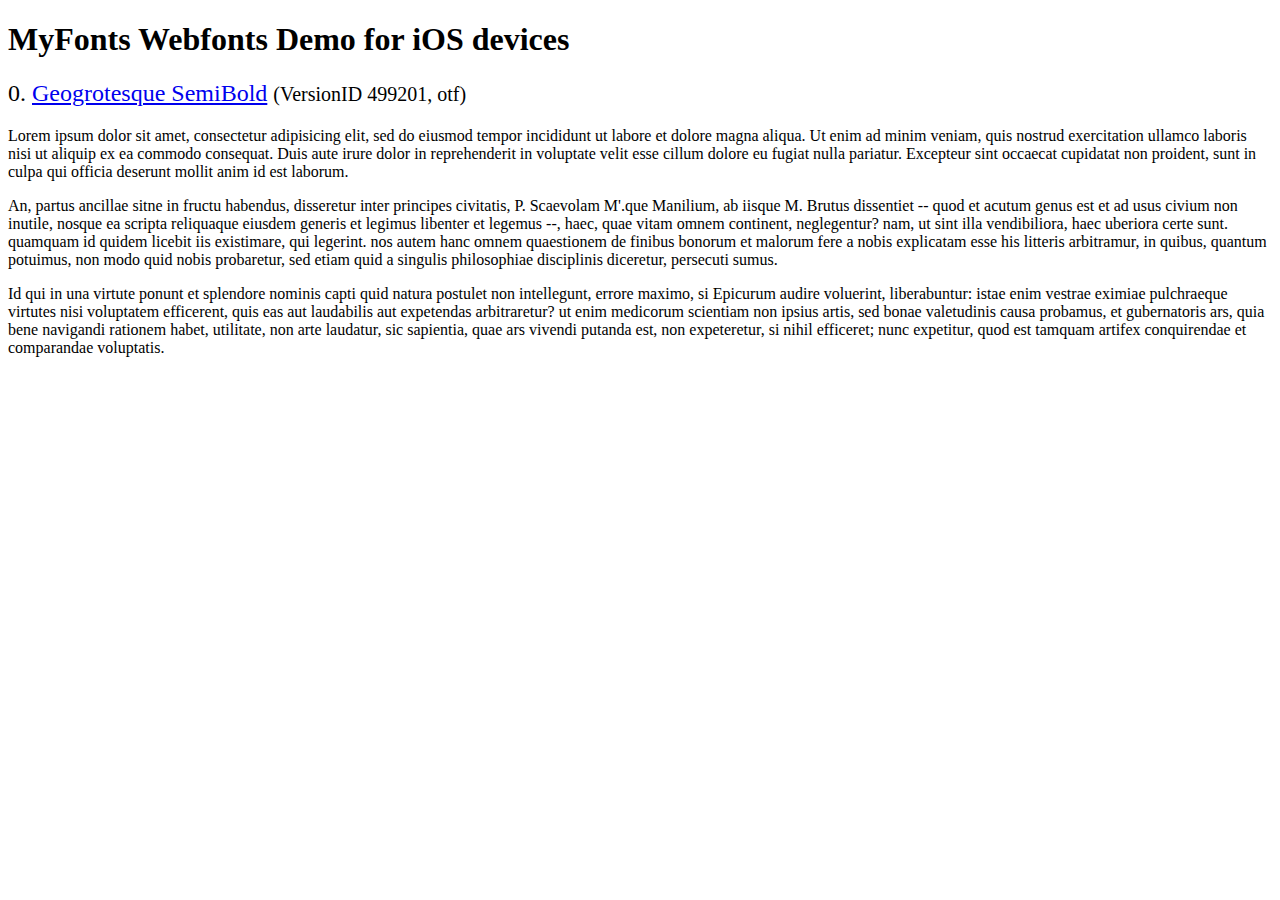
<file: en/assets/plugins/flexslider/demo/fonts/webfonts/geo-semibold/svg/index.html>
<!DOCTYPE html>
<html>
<head>
<title>MyFonts Webfonts Demo for iOS devices</title>
<meta http-equiv="content-type" content="text/html; charset=utf-8" />

<style type="text/css" media="all">

	h2 {
		 font-weight:normal;
	}

		
	@font-face {
		font-family:"Geogrotesque-SemiBold";
		src:url("style_169898.svg#Geogrotesque-SemiBold") format("svg");
	}
	
	.webfont_0 {
		font-family: Geogrotesque-SemiBold;
	}
		
</style>

</head>

<body>

<h1>MyFonts Webfonts Demo for iOS devices</h1>


<h2>0. <span class='webfont_0'><a href='http://new.myfonts.com/search/style::169898/'>Geogrotesque SemiBold</a></span>
<small>(VersionID 499201, otf)</small>
</h2>

<p class='webfont_0'>Lorem ipsum dolor sit amet, consectetur adipisicing elit, sed do eiusmod tempor incididunt ut labore et dolore magna aliqua. Ut enim ad minim veniam, quis nostrud exercitation ullamco laboris nisi ut aliquip ex ea commodo consequat. Duis aute irure dolor in reprehenderit in voluptate velit esse cillum dolore eu fugiat nulla pariatur. Excepteur sint occaecat cupidatat non proident, sunt in culpa qui officia deserunt mollit anim id est laborum.</p>

<p class='webfont_0'>An, partus ancillae sitne in fructu habendus, disseretur inter principes civitatis, P. Scaevolam M'.que Manilium, ab iisque M. Brutus dissentiet -- quod et acutum genus est et ad usus civium non inutile, nosque ea scripta reliquaque eiusdem generis et legimus libenter et legemus --, haec, quae vitam omnem continent, neglegentur? nam, ut sint illa vendibiliora, haec uberiora certe sunt. quamquam id quidem licebit iis existimare, qui legerint. nos autem hanc omnem quaestionem de finibus bonorum et malorum fere a nobis explicatam esse his litteris arbitramur, in quibus, quantum potuimus, non modo quid nobis probaretur, sed etiam quid a singulis philosophiae disciplinis diceretur, persecuti sumus.</p>

<p class='webfont_0'>Id qui in una virtute ponunt et splendore nominis capti quid natura postulet non intellegunt, errore maximo, si Epicurum audire voluerint, liberabuntur: istae enim vestrae eximiae pulchraeque virtutes nisi voluptatem efficerent, quis eas aut laudabilis aut expetendas arbitraretur? ut enim medicorum scientiam non ipsius artis, sed bonae valetudinis causa probamus, et gubernatoris ars, quia bene navigandi rationem habet, utilitate, non arte laudatur, sic sapientia, quae ars vivendi putanda est, non expeteretur, si nihil efficeret; nunc expetitur, quod est tamquam artifex conquirendae et comparandae voluptatis.</p>




</body>
</html>
</file>
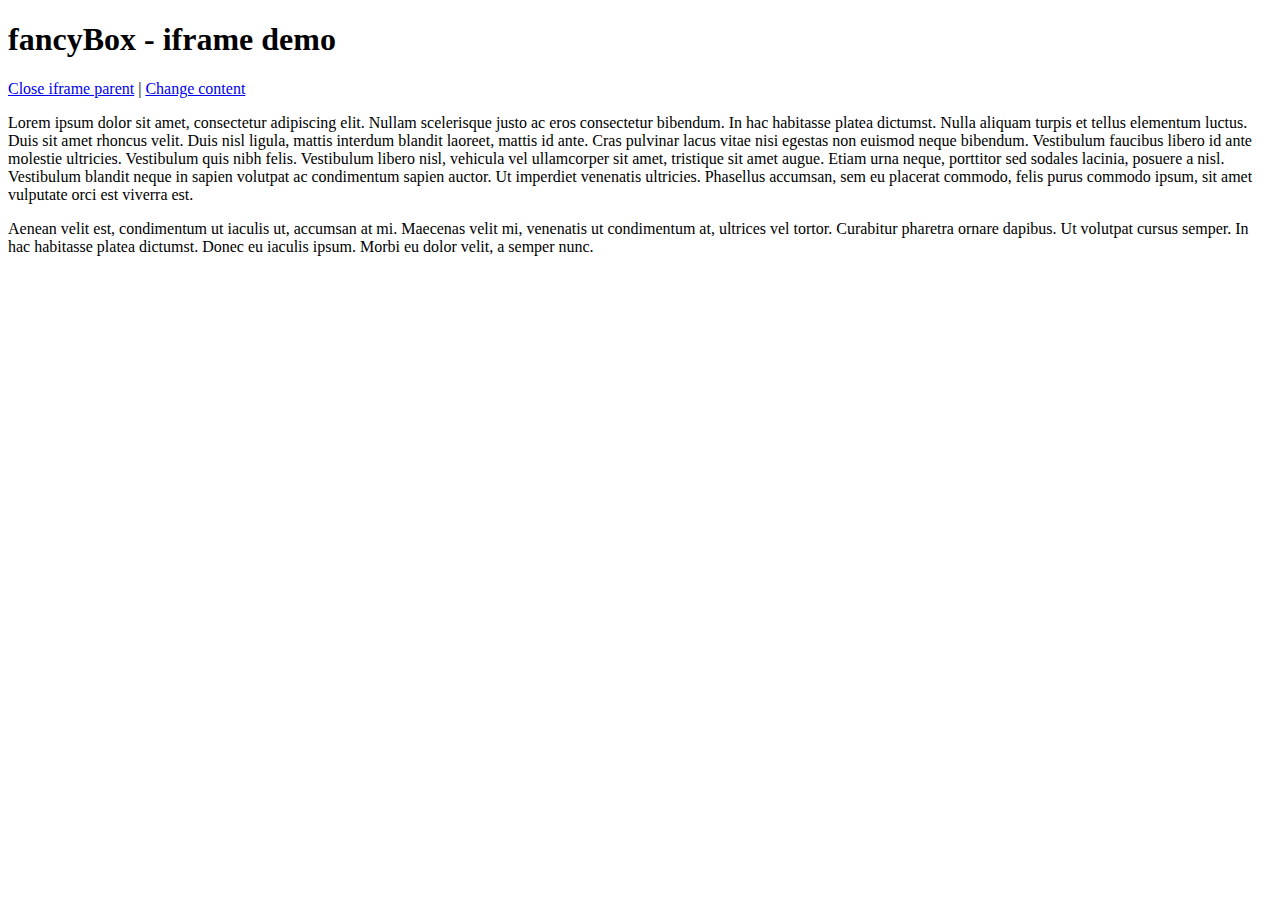
<file: en/assets/plugins/fancybox/demo/iframe.html>
<!DOCTYPE html>
<html>
<head>
	<title>fancyBox - iframe demo</title>
	<meta http-equiv="Content-Type" content="text/html; charset=UTF-8" />
</head>
<body>
	<h1>fancyBox - iframe demo</h1>

	<p>
		<a href="javascript:parent.jQuery.fancybox.close();">Close iframe parent</a>

		|

		<a href="javascript:parent.jQuery.fancybox.open({href : '1_b.jpg', title : 'My title'});">Change content</a>
	</p>

	<p>
		Lorem ipsum dolor sit amet, consectetur adipiscing elit. Nullam scelerisque justo ac eros consectetur bibendum. In hac habitasse platea dictumst. Nulla aliquam turpis et tellus elementum luctus. Duis sit amet rhoncus velit. Duis nisl ligula, mattis interdum blandit laoreet, mattis id ante. Cras pulvinar lacus vitae nisi egestas non euismod neque bibendum. Vestibulum faucibus libero id ante molestie ultricies. Vestibulum quis nibh felis. Vestibulum libero nisl, vehicula vel ullamcorper sit amet, tristique sit amet augue. Etiam urna neque, porttitor sed sodales lacinia, posuere a nisl. Vestibulum blandit neque in sapien volutpat ac condimentum sapien auctor. Ut imperdiet venenatis ultricies. Phasellus accumsan, sem eu placerat commodo, felis purus commodo ipsum, sit amet vulputate orci est viverra est.
	</p>

	<p>
		Aenean velit est, condimentum ut iaculis ut, accumsan at mi. Maecenas velit mi, venenatis ut condimentum at, ultrices vel tortor. Curabitur pharetra ornare dapibus. Ut volutpat cursus semper. In hac habitasse platea dictumst. Donec eu iaculis ipsum. Morbi eu dolor velit, a semper nunc.
	</p>
</body>
</html>
</file>
